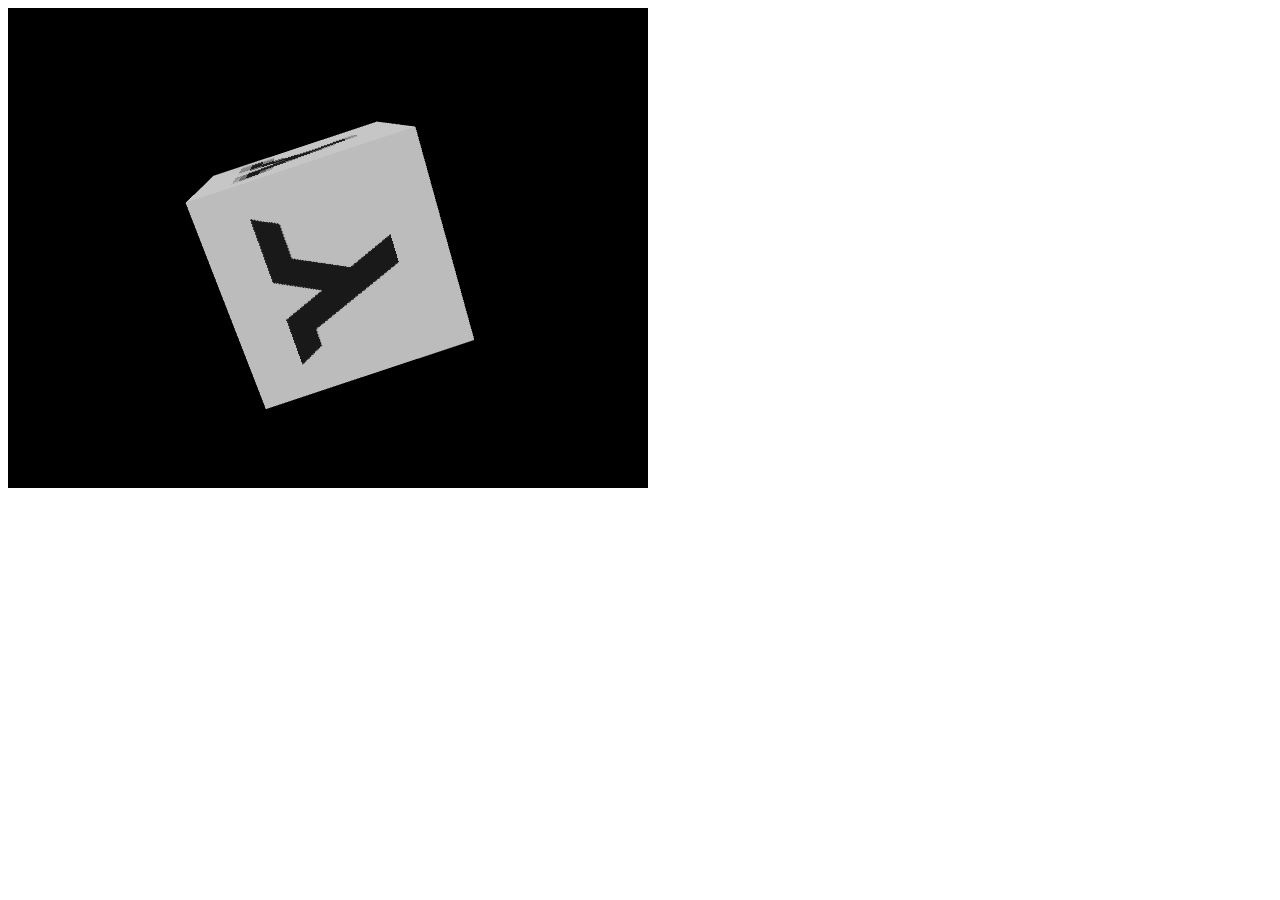
<file: cube/index.html>
<!doctype html>
<html lang="en">
<head>
  <title>WebGL Demo</title>
  <meta charset="utf-8">
</head>
<body>
  <canvas id="glCanvas" width="640" height="480"></canvas>
</body>
<script src="../libs/gl-matrix.js"></script>
<script src="rendering.js"></script>
</html>
</file>
